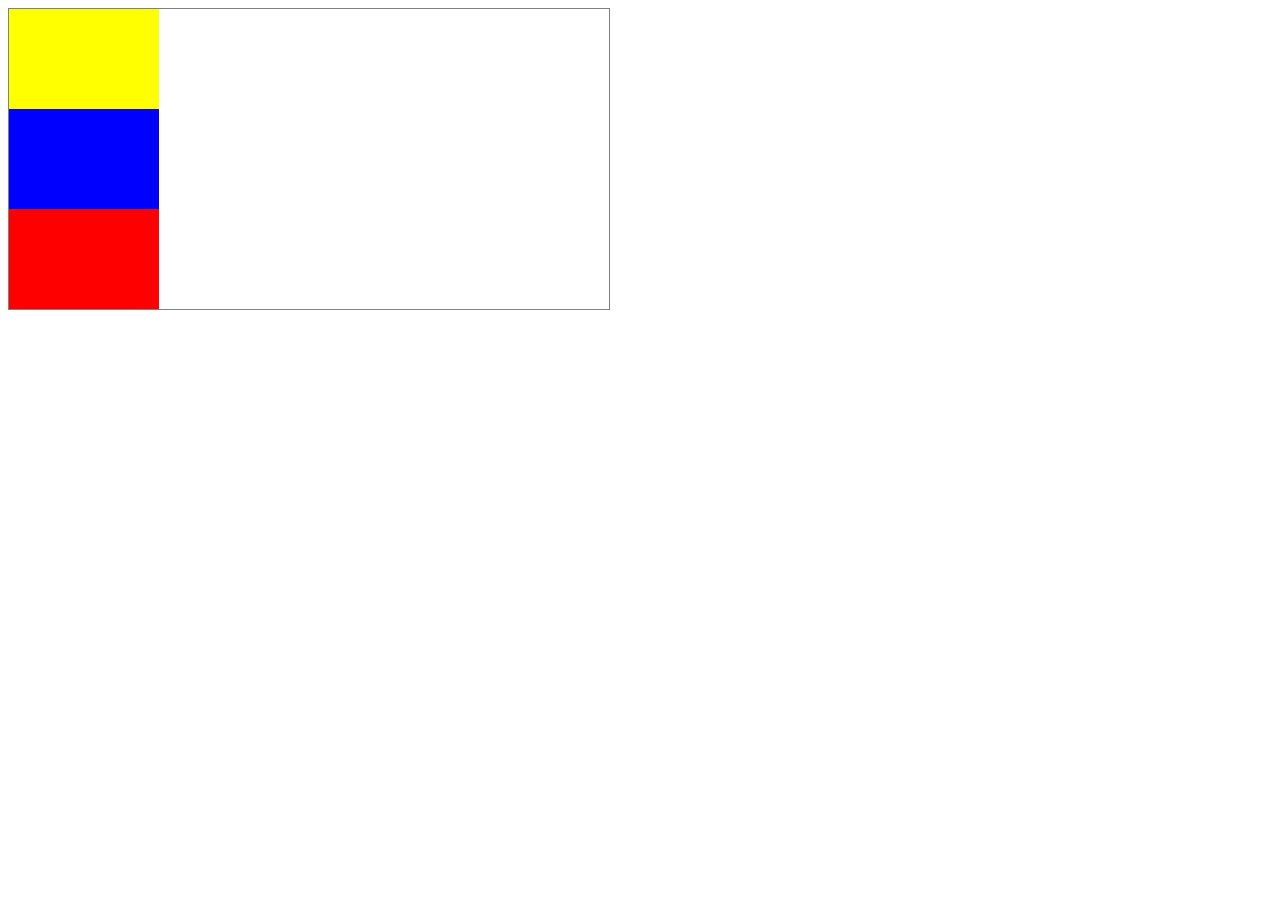
<file: Parte1/index.html>
<!DOCTYPE html>
<html lang="en">
<head>
	<meta charset="UTF-8">
	<title>Parte 1</title>
	<link rel="stylesheet" href="css/main.css">
</head>
<body>
	<div class="padre">
		<div class="uno"></div>
		<div class="dos"></div>
		<div class="tres"></div>
	</div>
</body>
</html>
</file>
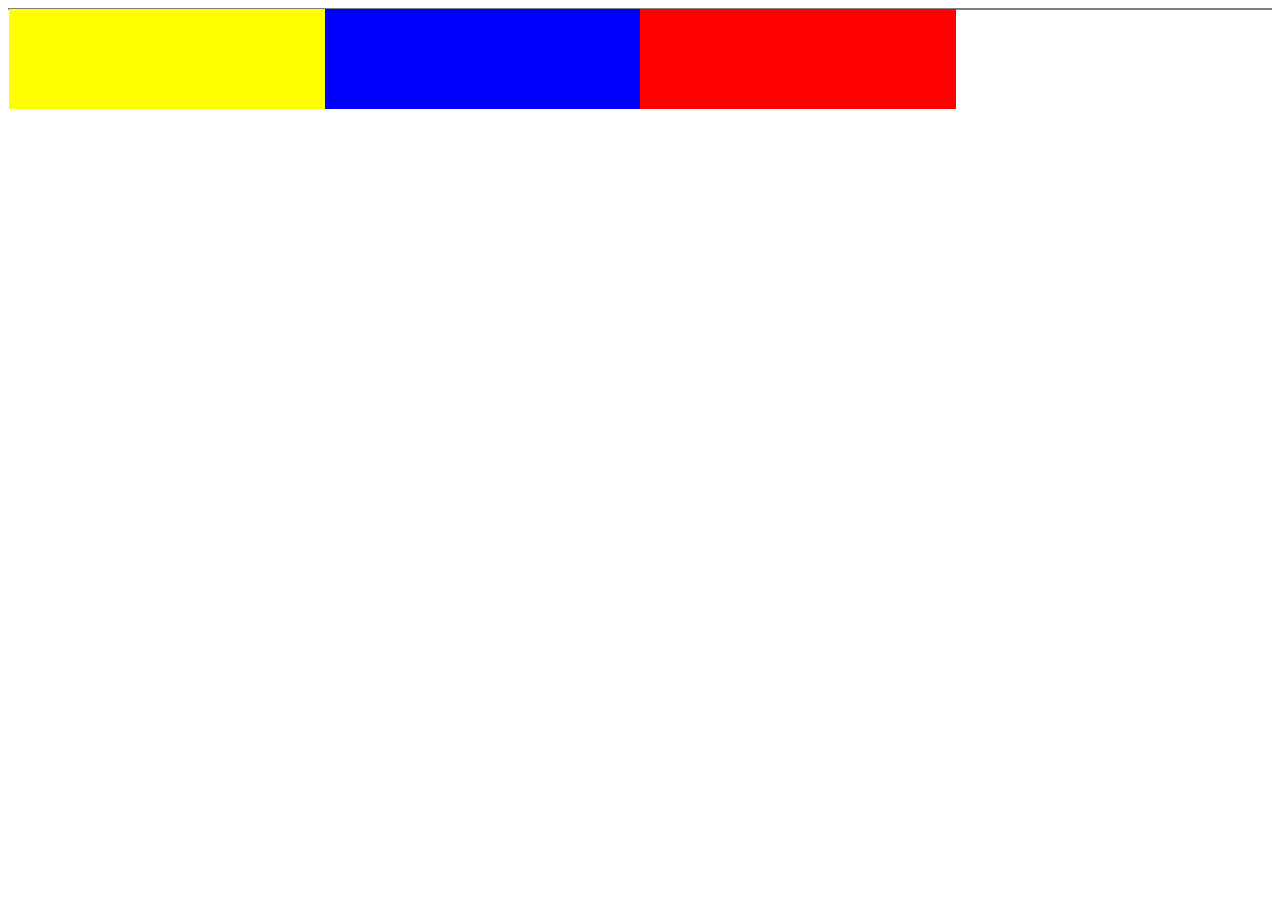
<file: Parte2/index.html>
<!DOCTYPE html>
<html lang="en">
<head>
	<meta charset="UTF-8">
	<title>Parte 2</title>
	<link rel="stylesheet" href="css/main.css">
</head>
<body>
	<div class="padre">
		<div class="uno"></div>
		<div class="dos"></div>
		<div class="tres"></div>
	</div>
</body>
</html>
</file>
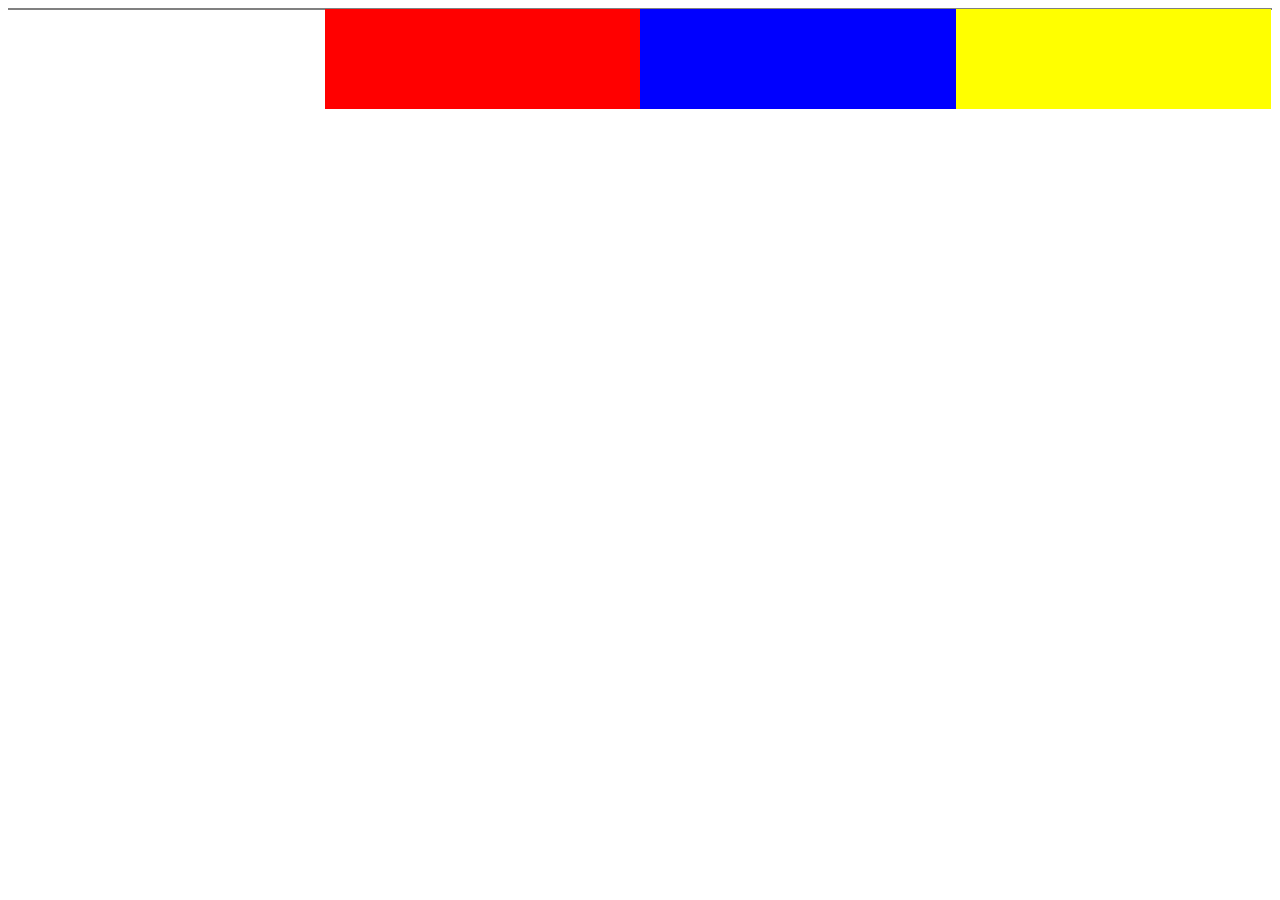
<file: Parte3/index.html>
<!DOCTYPE html>
<html lang="en">
<head>
	<meta charset="UTF-8">
	<title>Parte 3</title>
	<link rel="stylesheet" href="css/main.css">
</head>
<body>
	<div class="padre">
		<div class="uno"></div>
		<div class="dos"></div>
		<div class="tres"></div>
	</div>
</body>
</html>
</file>
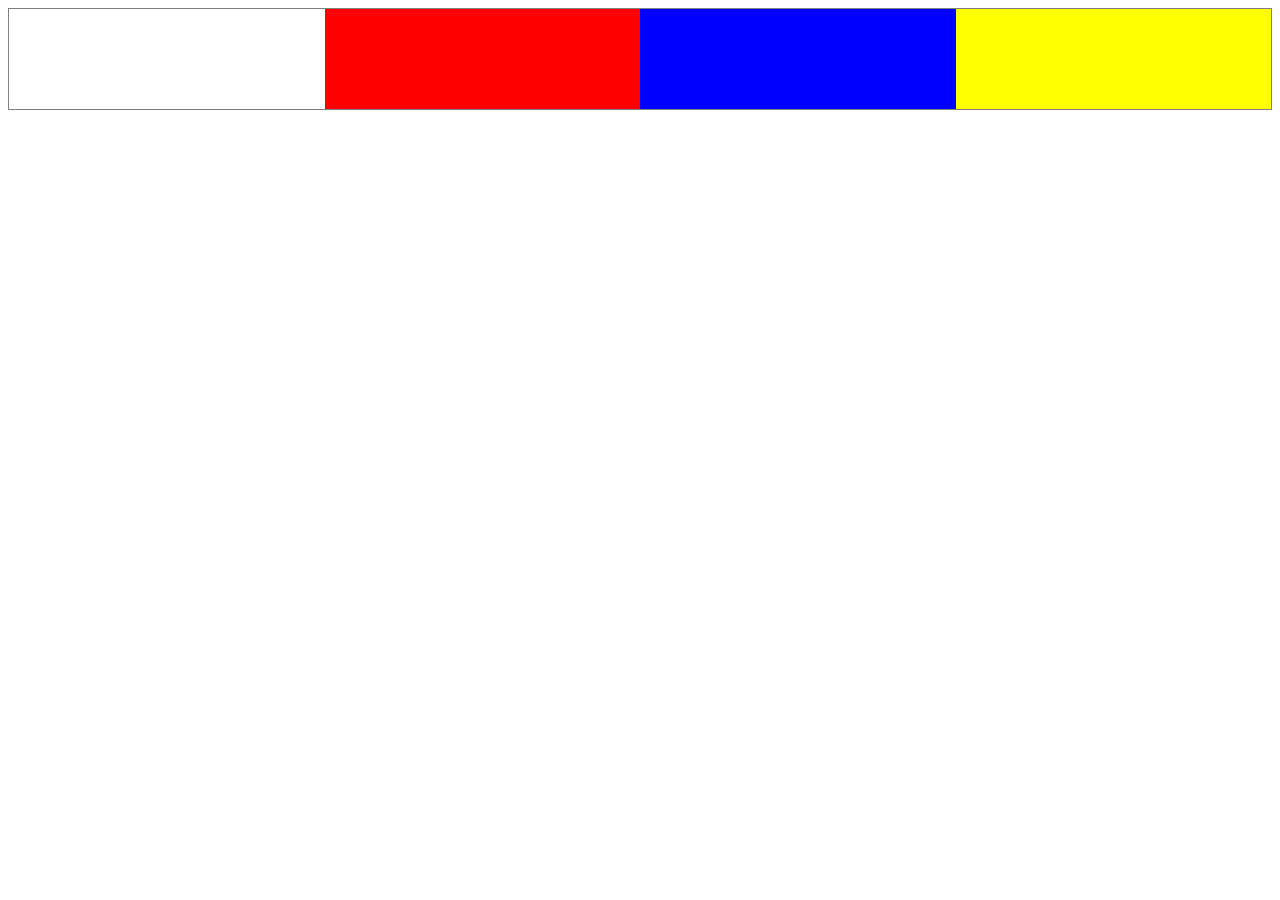
<file: Parte4/index.html>
<!DOCTYPE html>
<html lang="en">
<head>
	<meta charset="UTF-8">
	<title>Parte 4</title>
	<link rel="stylesheet" href="css/main.css">
</head>
<body>
	<div class="padre clearfix">
		<div class="uno"></div>
		<div class="dos"></div>
		<div class="tres"></div>
	</div>
</body>
</html>
</file>
<file: Parte1/css/main.css>
.padre{
	border: 1px solid gray;
	width: 600px;
}
.uno {
	background-color: yellow;
	width: 25%;
	height: 100px;
}
.dos {
	background-color: blue;
	width: 25%;
	height: 100px;
}
.tres {
	background-color: red;
	width: 25%;
	height: 100px;
}
</file>
<file: Parte2/css/main.css>
.padre{
	border: 1px solid gray;
}
.uno {
	background-color: yellow;
	width: 25%;
	height: 100px;
	float: left;
}
.dos {
	background-color: blue;
	width: 25%;
	height: 100px;
	float: left;
}
.tres {
	background-color: red;
	width: 25%;
	height: 100px;
	float: left;
}
</file>
<file: Parte3/css/main.css>
.padre{
	border: 1px solid gray;
}
.uno {
	background-color: yellow;
	width: 25%;
	height: 100px;
	float: right;
}
.dos {
	background-color: blue;
	width: 25%;
	height: 100px;
	float: right;
}
.tres {
	background-color: red;
	width: 25%;
	height: 100px;
	float: right;
}
</file>
<file: Parte4/css/main.css>
.padre{
border: 1px solid gray;
}
.uno {
	background-color: yellow;
	width: 25%;
	height: 100px;
	float: right;
}
.dos {
	background-color: blue;
	width: 25%;
	height: 100px;
	float: right;
}
.tres {
	background-color: red;
	width: 25%;
	height: 100px;
	float: right;
}
.clearfix {
	overflow: auto;
}
</file>
